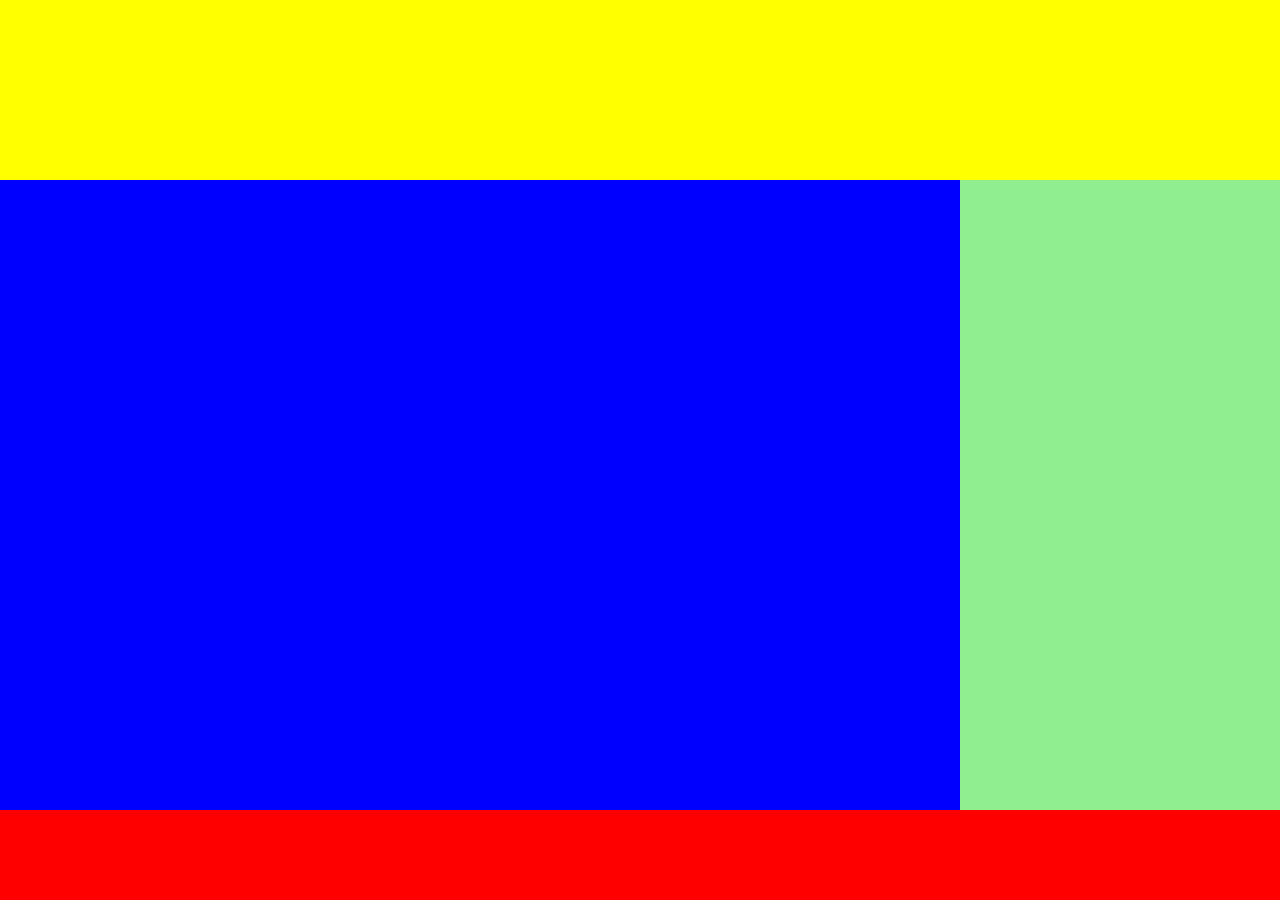
<file: index.html>
<!DOCTYPE html>
<html lang="pt-br">
<head>
    <meta charset="UTF-8">
    <meta http-equiv="X-UA-Compatible" content="IE=edge">
    <meta name="viewport" content="width=device-width, initial-scale=1.0">
    <link rel="stylesheet" href="style.css">
    <title>CSS-Grid</title>
</head>
<body>
    <div class="container">
        <header></header>
        <main></main>
        <aside></aside>
        <footer></footer>
    </div>
</body>
</html>
</file>
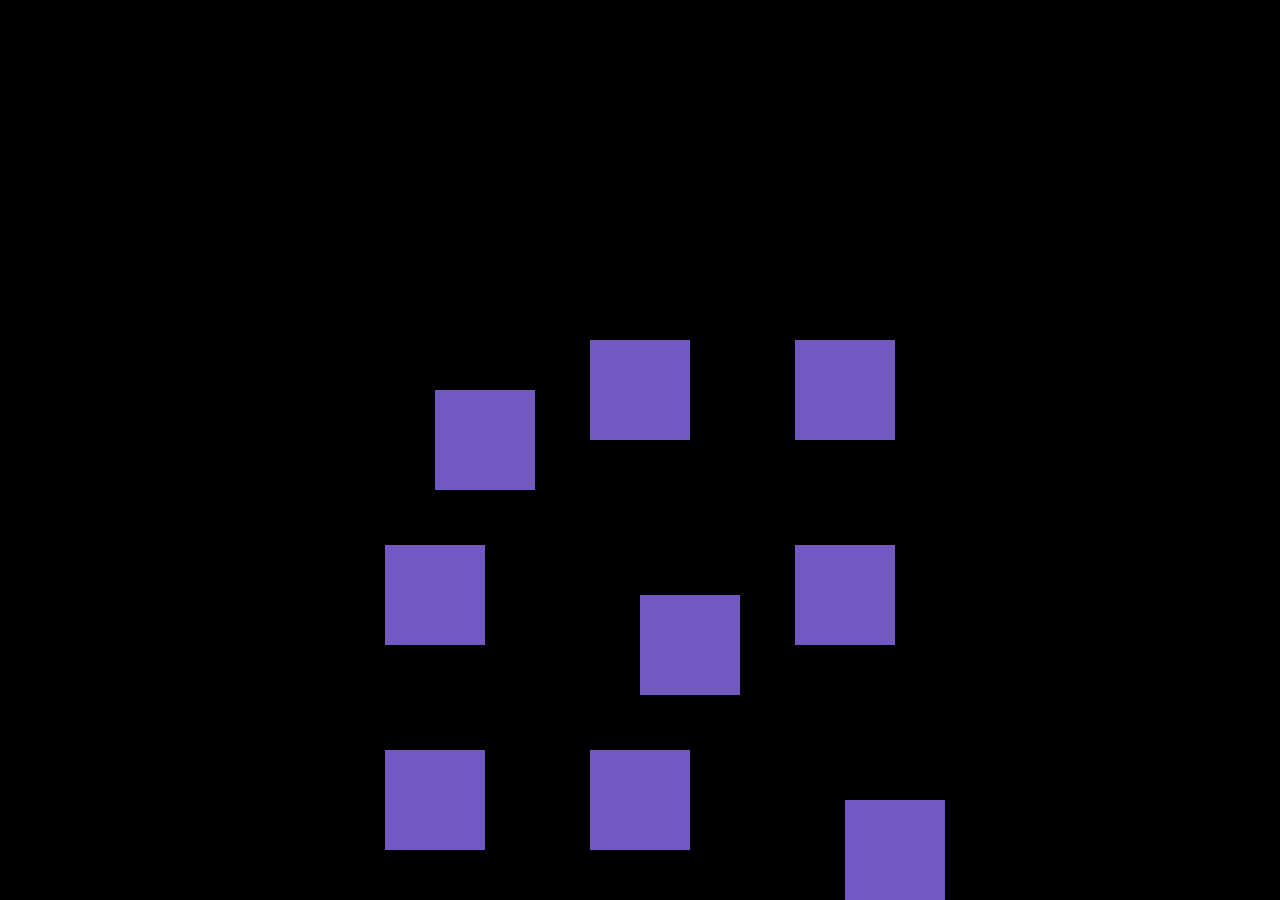
<file: content.html>
<!DOCTYPE html>
<html lang="en">
<head>
    <meta charset="UTF-8">
    <meta http-equiv="X-UA-Compatible" content="IE=edge">
    <meta name="viewport" content="width=device-width, initial-scale=1.0">
    <title>Grid - Content</title>
    <link rel="stylesheet" href="content.css">
</head>
<body>
    <div class="container">
        <div class="item"></div>
        <div></div>
        <div></div>
        <div></div>
        <div class="item"></div>
        <div></div>
        <div></div>
        <div></div>
        <div class="item"></div>
    </div>
</body>
</html>
</file>
<file: style.css>
@charset "UTF-8";

html, body {
    margin: 0;
    padding: 0;
    box-sizing: border-box;
    background: #7159c1;
}

.container {
    display: grid;
    /* fr é flex em frações do screen */
    grid-template-columns: 3fr 1fr;
    grid-template-rows: 20vh 70vh 10vh;
    grid-template-areas: "h h"
                         "m a"
                         "f f"
}

header {
    background-color: yellow;
    grid-area: h;

    /*grid-column-start: 1;
    grid-column-end: 3;
    --------------Shorthand---------------
    grid-column: 1/3;*/
}

main {
    background-color: blue;
    grid-area: m;
}

aside {
    background-color: lightgreen;
    grid-area: a;
}

footer {
    background-color: red;
    grid-area: f;
}
</file>
<file: content.css>
@charset "UTF-8";

* {
    box-sizing: border-box;
    margin: 0;
    padding: 0;
    width: 100%;
    height: 100%;
}

.container {
    background: black;
    width: 100vw;
    height: 100vh;

    display: grid;
    grid-template-columns: 200px 200px 200px;
    grid-template-rows: 200px 200px 200px;
    grid-gap: 5px;

    justify-content: center;
    align-content: end;

    justify-items: center;
    align-items: center;
}

.container > div {
    background: #7159c1;

    width: 50%;
    height: 50%;
}

.item {
    justify-self: end;
    align-self: end;
}
</file>
